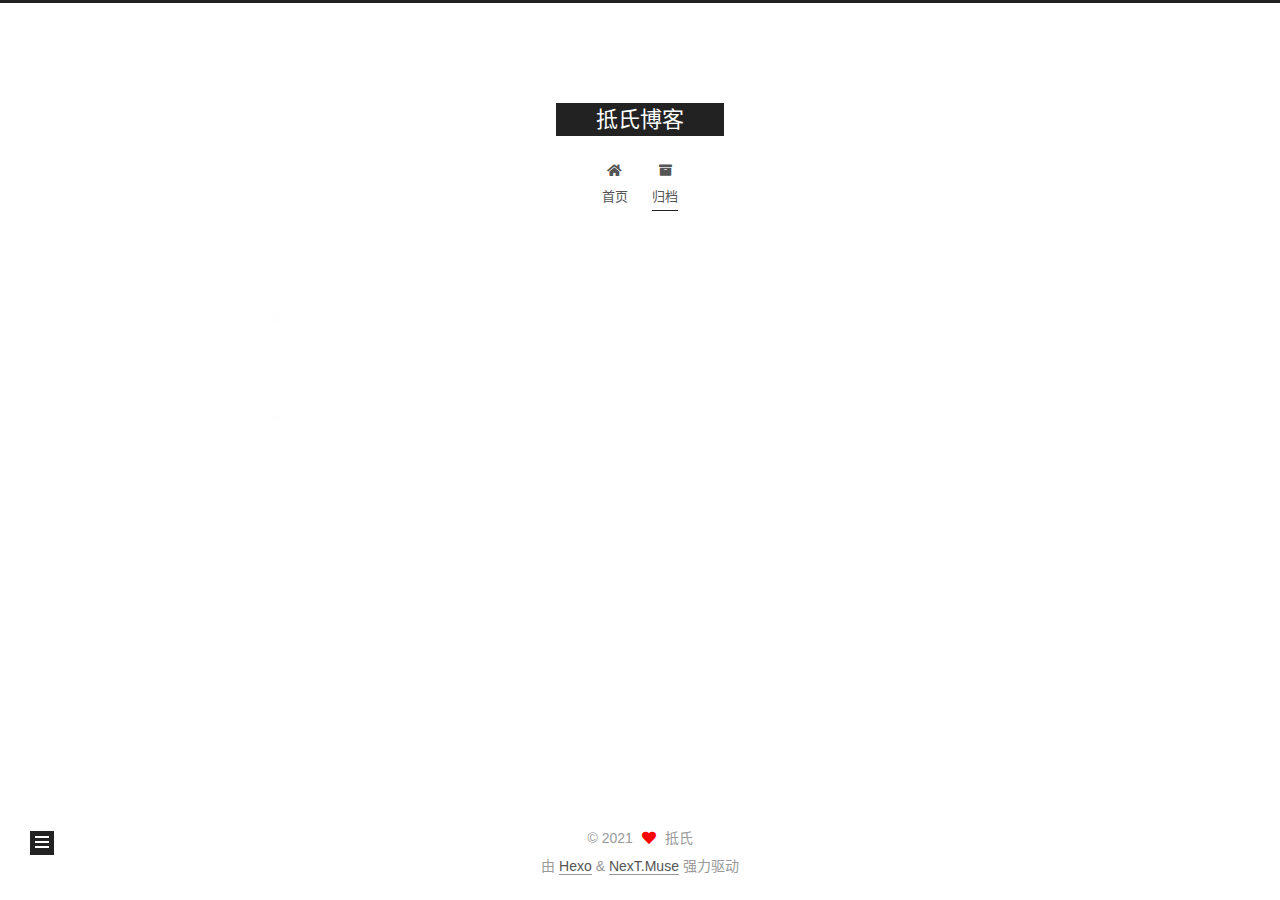
<file: archives/index.html>
<!DOCTYPE html>
<html lang="zh-CN">
<head>
  <meta charset="UTF-8">
<meta name="viewport" content="width=device-width, initial-scale=1, maximum-scale=2">
<meta name="theme-color" content="#222">
<meta name="generator" content="Hexo 5.4.0">
  <link rel="apple-touch-icon" sizes="180x180" href="/images/apple-touch-icon-next.png">
  <link rel="icon" type="image/png" sizes="32x32" href="/images/favicon-32x32-next.png">
  <link rel="icon" type="image/png" sizes="16x16" href="/images/favicon-16x16-next.png">
  <link rel="mask-icon" href="/images/logo.svg" color="#222">

<link rel="stylesheet" href="/css/main.css">


<link rel="stylesheet" href="/lib/font-awesome/css/all.min.css">

<script id="hexo-configurations">
    var NexT = window.NexT || {};
    var CONFIG = {"hostname":"example.com","root":"/","scheme":"Muse","version":"7.8.0","exturl":false,"sidebar":{"position":"left","display":"post","padding":18,"offset":12,"onmobile":false},"copycode":{"enable":false,"show_result":false,"style":null},"back2top":{"enable":true,"sidebar":false,"scrollpercent":false},"bookmark":{"enable":false,"color":"#222","save":"auto"},"fancybox":false,"mediumzoom":false,"lazyload":false,"pangu":false,"comments":{"style":"tabs","active":null,"storage":true,"lazyload":false,"nav":null},"algolia":{"hits":{"per_page":10},"labels":{"input_placeholder":"Search for Posts","hits_empty":"We didn't find any results for the search: ${query}","hits_stats":"${hits} results found in ${time} ms"}},"localsearch":{"enable":false,"trigger":"auto","top_n_per_article":1,"unescape":false,"preload":false},"motion":{"enable":true,"async":false,"transition":{"post_block":"fadeIn","post_header":"slideDownIn","post_body":"slideDownIn","coll_header":"slideLeftIn","sidebar":"slideUpIn"}}};
  </script>

  <meta property="og:type" content="website">
<meta property="og:title" content="抵氏博客">
<meta property="og:url" content="https://example.com/archives/index.html">
<meta property="og:site_name" content="抵氏博客">
<meta property="og:locale" content="zh_CN">
<meta property="article:author" content="抵氏">
<meta name="twitter:card" content="summary">

<link rel="canonical" href="https://example.com/archives/">


<script id="page-configurations">
  // https://hexo.io/docs/variables.html
  CONFIG.page = {
    sidebar: "",
    isHome : false,
    isPost : false,
    lang   : 'zh-CN'
  };
</script>

  <title>归档 | 抵氏博客</title>
  






  <noscript>
  <style>
  .use-motion .brand,
  .use-motion .menu-item,
  .sidebar-inner,
  .use-motion .post-block,
  .use-motion .pagination,
  .use-motion .comments,
  .use-motion .post-header,
  .use-motion .post-body,
  .use-motion .collection-header { opacity: initial; }

  .use-motion .site-title,
  .use-motion .site-subtitle {
    opacity: initial;
    top: initial;
  }

  .use-motion .logo-line-before i { left: initial; }
  .use-motion .logo-line-after i { right: initial; }
  </style>
</noscript>

</head>

<body itemscope itemtype="http://schema.org/WebPage">
  <div class="container use-motion">
    <div class="headband"></div>

    <header class="header" itemscope itemtype="http://schema.org/WPHeader">
      <div class="header-inner"><div class="site-brand-container">
  <div class="site-nav-toggle">
    <div class="toggle" aria-label="切换导航栏">
      <span class="toggle-line toggle-line-first"></span>
      <span class="toggle-line toggle-line-middle"></span>
      <span class="toggle-line toggle-line-last"></span>
    </div>
  </div>

  <div class="site-meta">

    <a href="/" class="brand" rel="start">
      <span class="logo-line-before"><i></i></span>
      <h1 class="site-title">抵氏博客</h1>
      <span class="logo-line-after"><i></i></span>
    </a>
  </div>

  <div class="site-nav-right">
    <div class="toggle popup-trigger">
    </div>
  </div>
</div>




<nav class="site-nav">
  <ul id="menu" class="main-menu menu">
        <li class="menu-item menu-item-home">

    <a href="/" rel="section"><i class="fa fa-home fa-fw"></i>首页</a>

  </li>
        <li class="menu-item menu-item-archives">

    <a href="/archives/" rel="section"><i class="fa fa-archive fa-fw"></i>归档</a>

  </li>
  </ul>
</nav>




</div>
    </header>

    
  <div class="back-to-top">
    <i class="fa fa-arrow-up"></i>
    <span>0%</span>
  </div>


    <main class="main">
      <div class="main-inner">
        <div class="content-wrap">
          

          <div class="content archive">
            

  
  
  
  <div class="post-block">
    <div class="posts-collapse">
      <div class="collection-title">
        <span class="collection-header">嗯..! 目前共计 1 篇日志。 继续努力。</span>
      </div>

      
    <div class="collection-year">
      <span class="collection-header">2021</span>
    </div>

  <article itemscope itemtype="http://schema.org/Article">
    <header class="post-header">

      <div class="post-meta">
        <time itemprop="dateCreated"
              datetime="2021-05-28T12:44:56+08:00"
              content="2021-05-28">
          05-28
        </time>
      </div>

      <div class="post-title">
          <a class="post-title-link" href="/2021/05/28/%E6%88%91%E7%9A%84%E7%AC%AC%E4%B8%80%E4%B8%AA%E5%8D%9A%E5%AE%A2%E6%96%87%E7%AB%A0/" itemprop="url">
            <span itemprop="name">我的第一个博客文章</span>
          </a>
      </div>

    </header>
  </article>


    </div>
  </div>
  
  
  

  



          </div>
          

<script>
  window.addEventListener('tabs:register', () => {
    let { activeClass } = CONFIG.comments;
    if (CONFIG.comments.storage) {
      activeClass = localStorage.getItem('comments_active') || activeClass;
    }
    if (activeClass) {
      let activeTab = document.querySelector(`a[href="#comment-${activeClass}"]`);
      if (activeTab) {
        activeTab.click();
      }
    }
  });
  if (CONFIG.comments.storage) {
    window.addEventListener('tabs:click', event => {
      if (!event.target.matches('.tabs-comment .tab-content .tab-pane')) return;
      let commentClass = event.target.classList[1];
      localStorage.setItem('comments_active', commentClass);
    });
  }
</script>

        </div>
          
  
  <div class="toggle sidebar-toggle">
    <span class="toggle-line toggle-line-first"></span>
    <span class="toggle-line toggle-line-middle"></span>
    <span class="toggle-line toggle-line-last"></span>
  </div>

  <aside class="sidebar">
    <div class="sidebar-inner">

      <ul class="sidebar-nav motion-element">
        <li class="sidebar-nav-toc">
          文章目录
        </li>
        <li class="sidebar-nav-overview">
          站点概览
        </li>
      </ul>

      <!--noindex-->
      <div class="post-toc-wrap sidebar-panel">
      </div>
      <!--/noindex-->

      <div class="site-overview-wrap sidebar-panel">
        <div class="site-author motion-element" itemprop="author" itemscope itemtype="http://schema.org/Person">
  <p class="site-author-name" itemprop="name">抵氏</p>
  <div class="site-description" itemprop="description"></div>
</div>
<div class="site-state-wrap motion-element">
  <nav class="site-state">
      <div class="site-state-item site-state-posts">
          <a href="/archives/">
        
          <span class="site-state-item-count">1</span>
          <span class="site-state-item-name">日志</span>
        </a>
      </div>
  </nav>
</div>



      </div>

    </div>
  </aside>
  <div id="sidebar-dimmer"></div>


      </div>
    </main>

    <footer class="footer">
      <div class="footer-inner">
        

        

<div class="copyright">
  
  &copy; 
  <span itemprop="copyrightYear">2021</span>
  <span class="with-love">
    <i class="fa fa-heart"></i>
  </span>
  <span class="author" itemprop="copyrightHolder">抵氏</span>
</div>
  <div class="powered-by">由 <a href="https://hexo.io/" class="theme-link" rel="noopener" target="_blank">Hexo</a> & <a href="https://muse.theme-next.org/" class="theme-link" rel="noopener" target="_blank">NexT.Muse</a> 强力驱动
  </div>

        








      </div>
    </footer>
  </div>

  
  <script src="/lib/anime.min.js"></script>
  <script src="/lib/velocity/velocity.min.js"></script>
  <script src="/lib/velocity/velocity.ui.min.js"></script>

<script src="/js/utils.js"></script>

<script src="/js/motion.js"></script>


<script src="/js/schemes/muse.js"></script>


<script src="/js/next-boot.js"></script>




  















  

  

</body>
</html>
</file>
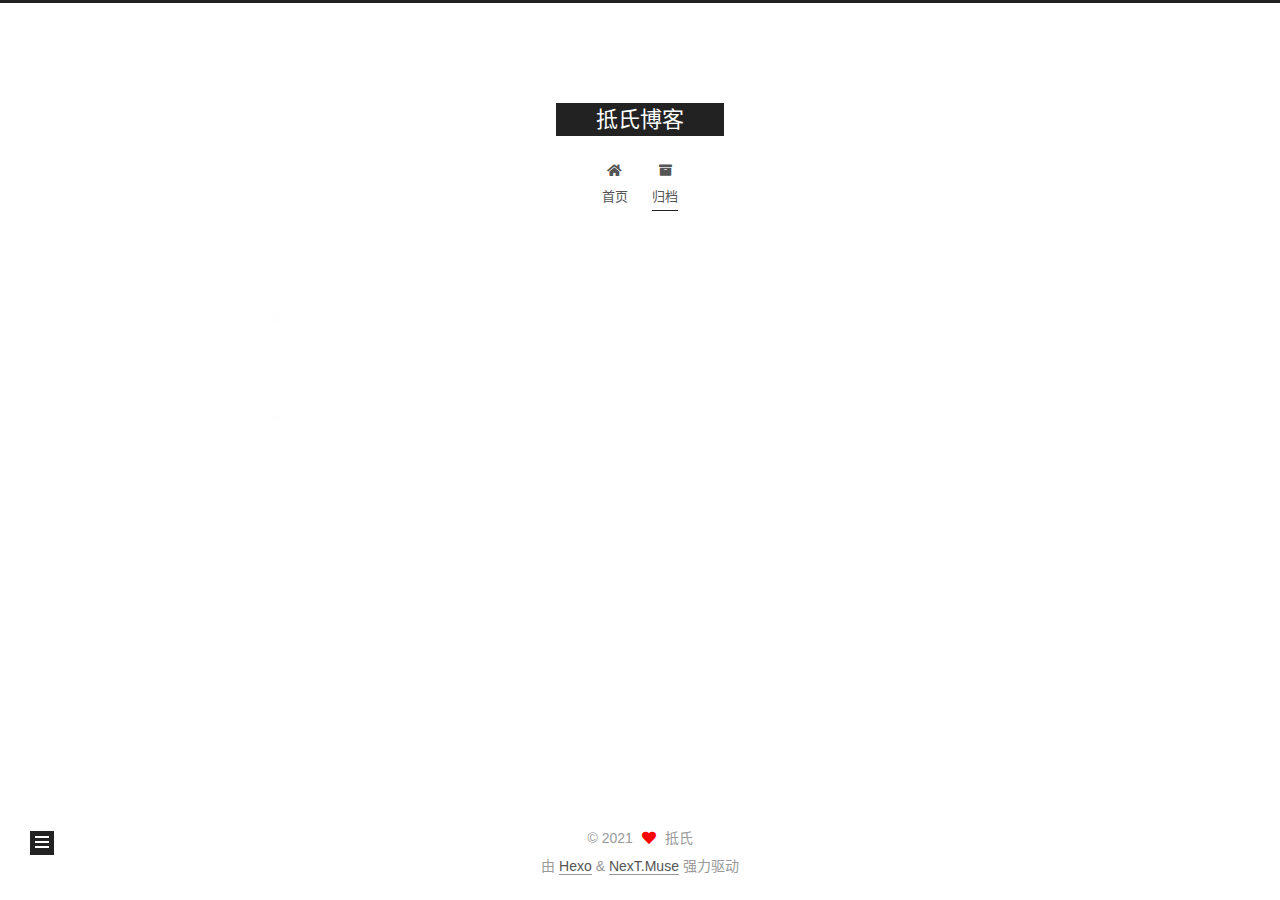
<file: archives/2021/index.html>
<!DOCTYPE html>
<html lang="zh-CN">
<head>
  <meta charset="UTF-8">
<meta name="viewport" content="width=device-width, initial-scale=1, maximum-scale=2">
<meta name="theme-color" content="#222">
<meta name="generator" content="Hexo 5.4.0">
  <link rel="apple-touch-icon" sizes="180x180" href="/images/apple-touch-icon-next.png">
  <link rel="icon" type="image/png" sizes="32x32" href="/images/favicon-32x32-next.png">
  <link rel="icon" type="image/png" sizes="16x16" href="/images/favicon-16x16-next.png">
  <link rel="mask-icon" href="/images/logo.svg" color="#222">

<link rel="stylesheet" href="/css/main.css">


<link rel="stylesheet" href="/lib/font-awesome/css/all.min.css">

<script id="hexo-configurations">
    var NexT = window.NexT || {};
    var CONFIG = {"hostname":"example.com","root":"/","scheme":"Muse","version":"7.8.0","exturl":false,"sidebar":{"position":"left","display":"post","padding":18,"offset":12,"onmobile":false},"copycode":{"enable":false,"show_result":false,"style":null},"back2top":{"enable":true,"sidebar":false,"scrollpercent":false},"bookmark":{"enable":false,"color":"#222","save":"auto"},"fancybox":false,"mediumzoom":false,"lazyload":false,"pangu":false,"comments":{"style":"tabs","active":null,"storage":true,"lazyload":false,"nav":null},"algolia":{"hits":{"per_page":10},"labels":{"input_placeholder":"Search for Posts","hits_empty":"We didn't find any results for the search: ${query}","hits_stats":"${hits} results found in ${time} ms"}},"localsearch":{"enable":false,"trigger":"auto","top_n_per_article":1,"unescape":false,"preload":false},"motion":{"enable":true,"async":false,"transition":{"post_block":"fadeIn","post_header":"slideDownIn","post_body":"slideDownIn","coll_header":"slideLeftIn","sidebar":"slideUpIn"}}};
  </script>

  <meta property="og:type" content="website">
<meta property="og:title" content="抵氏博客">
<meta property="og:url" content="https://example.com/archives/2021/index.html">
<meta property="og:site_name" content="抵氏博客">
<meta property="og:locale" content="zh_CN">
<meta property="article:author" content="抵氏">
<meta name="twitter:card" content="summary">

<link rel="canonical" href="https://example.com/archives/2021/">


<script id="page-configurations">
  // https://hexo.io/docs/variables.html
  CONFIG.page = {
    sidebar: "",
    isHome : false,
    isPost : false,
    lang   : 'zh-CN'
  };
</script>

  <title>归档 | 抵氏博客</title>
  






  <noscript>
  <style>
  .use-motion .brand,
  .use-motion .menu-item,
  .sidebar-inner,
  .use-motion .post-block,
  .use-motion .pagination,
  .use-motion .comments,
  .use-motion .post-header,
  .use-motion .post-body,
  .use-motion .collection-header { opacity: initial; }

  .use-motion .site-title,
  .use-motion .site-subtitle {
    opacity: initial;
    top: initial;
  }

  .use-motion .logo-line-before i { left: initial; }
  .use-motion .logo-line-after i { right: initial; }
  </style>
</noscript>

</head>

<body itemscope itemtype="http://schema.org/WebPage">
  <div class="container use-motion">
    <div class="headband"></div>

    <header class="header" itemscope itemtype="http://schema.org/WPHeader">
      <div class="header-inner"><div class="site-brand-container">
  <div class="site-nav-toggle">
    <div class="toggle" aria-label="切换导航栏">
      <span class="toggle-line toggle-line-first"></span>
      <span class="toggle-line toggle-line-middle"></span>
      <span class="toggle-line toggle-line-last"></span>
    </div>
  </div>

  <div class="site-meta">

    <a href="/" class="brand" rel="start">
      <span class="logo-line-before"><i></i></span>
      <h1 class="site-title">抵氏博客</h1>
      <span class="logo-line-after"><i></i></span>
    </a>
  </div>

  <div class="site-nav-right">
    <div class="toggle popup-trigger">
    </div>
  </div>
</div>




<nav class="site-nav">
  <ul id="menu" class="main-menu menu">
        <li class="menu-item menu-item-home">

    <a href="/" rel="section"><i class="fa fa-home fa-fw"></i>首页</a>

  </li>
        <li class="menu-item menu-item-archives">

    <a href="/archives/" rel="section"><i class="fa fa-archive fa-fw"></i>归档</a>

  </li>
  </ul>
</nav>




</div>
    </header>

    
  <div class="back-to-top">
    <i class="fa fa-arrow-up"></i>
    <span>0%</span>
  </div>


    <main class="main">
      <div class="main-inner">
        <div class="content-wrap">
          

          <div class="content archive">
            

  
  
  
  <div class="post-block">
    <div class="posts-collapse">
      <div class="collection-title">
        <span class="collection-header">嗯..! 目前共计 1 篇日志。 继续努力。</span>
      </div>

      
    <div class="collection-year">
      <span class="collection-header">2021</span>
    </div>

  <article itemscope itemtype="http://schema.org/Article">
    <header class="post-header">

      <div class="post-meta">
        <time itemprop="dateCreated"
              datetime="2021-05-28T12:44:56+08:00"
              content="2021-05-28">
          05-28
        </time>
      </div>

      <div class="post-title">
          <a class="post-title-link" href="/2021/05/28/%E6%88%91%E7%9A%84%E7%AC%AC%E4%B8%80%E4%B8%AA%E5%8D%9A%E5%AE%A2%E6%96%87%E7%AB%A0/" itemprop="url">
            <span itemprop="name">我的第一个博客文章</span>
          </a>
      </div>

    </header>
  </article>


    </div>
  </div>
  
  
  

  



          </div>
          

<script>
  window.addEventListener('tabs:register', () => {
    let { activeClass } = CONFIG.comments;
    if (CONFIG.comments.storage) {
      activeClass = localStorage.getItem('comments_active') || activeClass;
    }
    if (activeClass) {
      let activeTab = document.querySelector(`a[href="#comment-${activeClass}"]`);
      if (activeTab) {
        activeTab.click();
      }
    }
  });
  if (CONFIG.comments.storage) {
    window.addEventListener('tabs:click', event => {
      if (!event.target.matches('.tabs-comment .tab-content .tab-pane')) return;
      let commentClass = event.target.classList[1];
      localStorage.setItem('comments_active', commentClass);
    });
  }
</script>

        </div>
          
  
  <div class="toggle sidebar-toggle">
    <span class="toggle-line toggle-line-first"></span>
    <span class="toggle-line toggle-line-middle"></span>
    <span class="toggle-line toggle-line-last"></span>
  </div>

  <aside class="sidebar">
    <div class="sidebar-inner">

      <ul class="sidebar-nav motion-element">
        <li class="sidebar-nav-toc">
          文章目录
        </li>
        <li class="sidebar-nav-overview">
          站点概览
        </li>
      </ul>

      <!--noindex-->
      <div class="post-toc-wrap sidebar-panel">
      </div>
      <!--/noindex-->

      <div class="site-overview-wrap sidebar-panel">
        <div class="site-author motion-element" itemprop="author" itemscope itemtype="http://schema.org/Person">
  <p class="site-author-name" itemprop="name">抵氏</p>
  <div class="site-description" itemprop="description"></div>
</div>
<div class="site-state-wrap motion-element">
  <nav class="site-state">
      <div class="site-state-item site-state-posts">
          <a href="/archives/">
        
          <span class="site-state-item-count">1</span>
          <span class="site-state-item-name">日志</span>
        </a>
      </div>
  </nav>
</div>



      </div>

    </div>
  </aside>
  <div id="sidebar-dimmer"></div>


      </div>
    </main>

    <footer class="footer">
      <div class="footer-inner">
        

        

<div class="copyright">
  
  &copy; 
  <span itemprop="copyrightYear">2021</span>
  <span class="with-love">
    <i class="fa fa-heart"></i>
  </span>
  <span class="author" itemprop="copyrightHolder">抵氏</span>
</div>
  <div class="powered-by">由 <a href="https://hexo.io/" class="theme-link" rel="noopener" target="_blank">Hexo</a> & <a href="https://muse.theme-next.org/" class="theme-link" rel="noopener" target="_blank">NexT.Muse</a> 强力驱动
  </div>

        








      </div>
    </footer>
  </div>

  
  <script src="/lib/anime.min.js"></script>
  <script src="/lib/velocity/velocity.min.js"></script>
  <script src="/lib/velocity/velocity.ui.min.js"></script>

<script src="/js/utils.js"></script>

<script src="/js/motion.js"></script>


<script src="/js/schemes/muse.js"></script>


<script src="/js/next-boot.js"></script>




  















  

  

</body>
</html>
</file>
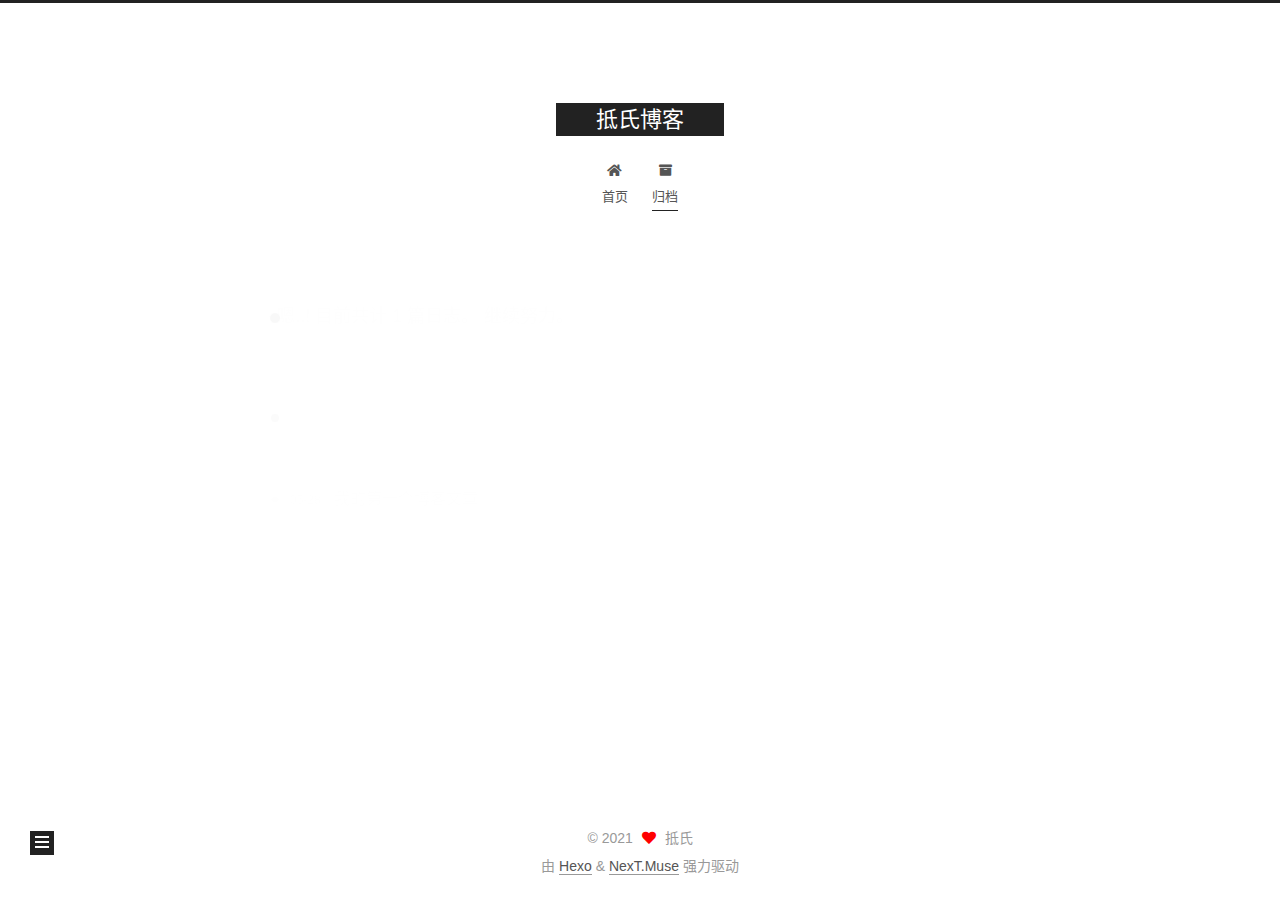
<file: archives/2021/05/index.html>
<!DOCTYPE html>
<html lang="zh-CN">
<head>
  <meta charset="UTF-8">
<meta name="viewport" content="width=device-width, initial-scale=1, maximum-scale=2">
<meta name="theme-color" content="#222">
<meta name="generator" content="Hexo 5.4.0">
  <link rel="apple-touch-icon" sizes="180x180" href="/images/apple-touch-icon-next.png">
  <link rel="icon" type="image/png" sizes="32x32" href="/images/favicon-32x32-next.png">
  <link rel="icon" type="image/png" sizes="16x16" href="/images/favicon-16x16-next.png">
  <link rel="mask-icon" href="/images/logo.svg" color="#222">

<link rel="stylesheet" href="/css/main.css">


<link rel="stylesheet" href="/lib/font-awesome/css/all.min.css">

<script id="hexo-configurations">
    var NexT = window.NexT || {};
    var CONFIG = {"hostname":"example.com","root":"/","scheme":"Muse","version":"7.8.0","exturl":false,"sidebar":{"position":"left","display":"post","padding":18,"offset":12,"onmobile":false},"copycode":{"enable":false,"show_result":false,"style":null},"back2top":{"enable":true,"sidebar":false,"scrollpercent":false},"bookmark":{"enable":false,"color":"#222","save":"auto"},"fancybox":false,"mediumzoom":false,"lazyload":false,"pangu":false,"comments":{"style":"tabs","active":null,"storage":true,"lazyload":false,"nav":null},"algolia":{"hits":{"per_page":10},"labels":{"input_placeholder":"Search for Posts","hits_empty":"We didn't find any results for the search: ${query}","hits_stats":"${hits} results found in ${time} ms"}},"localsearch":{"enable":false,"trigger":"auto","top_n_per_article":1,"unescape":false,"preload":false},"motion":{"enable":true,"async":false,"transition":{"post_block":"fadeIn","post_header":"slideDownIn","post_body":"slideDownIn","coll_header":"slideLeftIn","sidebar":"slideUpIn"}}};
  </script>

  <meta property="og:type" content="website">
<meta property="og:title" content="抵氏博客">
<meta property="og:url" content="https://example.com/archives/2021/05/index.html">
<meta property="og:site_name" content="抵氏博客">
<meta property="og:locale" content="zh_CN">
<meta property="article:author" content="抵氏">
<meta name="twitter:card" content="summary">

<link rel="canonical" href="https://example.com/archives/2021/05/">


<script id="page-configurations">
  // https://hexo.io/docs/variables.html
  CONFIG.page = {
    sidebar: "",
    isHome : false,
    isPost : false,
    lang   : 'zh-CN'
  };
</script>

  <title>归档 | 抵氏博客</title>
  






  <noscript>
  <style>
  .use-motion .brand,
  .use-motion .menu-item,
  .sidebar-inner,
  .use-motion .post-block,
  .use-motion .pagination,
  .use-motion .comments,
  .use-motion .post-header,
  .use-motion .post-body,
  .use-motion .collection-header { opacity: initial; }

  .use-motion .site-title,
  .use-motion .site-subtitle {
    opacity: initial;
    top: initial;
  }

  .use-motion .logo-line-before i { left: initial; }
  .use-motion .logo-line-after i { right: initial; }
  </style>
</noscript>

</head>

<body itemscope itemtype="http://schema.org/WebPage">
  <div class="container use-motion">
    <div class="headband"></div>

    <header class="header" itemscope itemtype="http://schema.org/WPHeader">
      <div class="header-inner"><div class="site-brand-container">
  <div class="site-nav-toggle">
    <div class="toggle" aria-label="切换导航栏">
      <span class="toggle-line toggle-line-first"></span>
      <span class="toggle-line toggle-line-middle"></span>
      <span class="toggle-line toggle-line-last"></span>
    </div>
  </div>

  <div class="site-meta">

    <a href="/" class="brand" rel="start">
      <span class="logo-line-before"><i></i></span>
      <h1 class="site-title">抵氏博客</h1>
      <span class="logo-line-after"><i></i></span>
    </a>
  </div>

  <div class="site-nav-right">
    <div class="toggle popup-trigger">
    </div>
  </div>
</div>




<nav class="site-nav">
  <ul id="menu" class="main-menu menu">
        <li class="menu-item menu-item-home">

    <a href="/" rel="section"><i class="fa fa-home fa-fw"></i>首页</a>

  </li>
        <li class="menu-item menu-item-archives">

    <a href="/archives/" rel="section"><i class="fa fa-archive fa-fw"></i>归档</a>

  </li>
  </ul>
</nav>




</div>
    </header>

    
  <div class="back-to-top">
    <i class="fa fa-arrow-up"></i>
    <span>0%</span>
  </div>


    <main class="main">
      <div class="main-inner">
        <div class="content-wrap">
          

          <div class="content archive">
            

  
  
  
  <div class="post-block">
    <div class="posts-collapse">
      <div class="collection-title">
        <span class="collection-header">嗯..! 目前共计 1 篇日志。 继续努力。</span>
      </div>

      
    <div class="collection-year">
      <span class="collection-header">2021</span>
    </div>

  <article itemscope itemtype="http://schema.org/Article">
    <header class="post-header">

      <div class="post-meta">
        <time itemprop="dateCreated"
              datetime="2021-05-28T12:44:56+08:00"
              content="2021-05-28">
          05-28
        </time>
      </div>

      <div class="post-title">
          <a class="post-title-link" href="/2021/05/28/%E6%88%91%E7%9A%84%E7%AC%AC%E4%B8%80%E4%B8%AA%E5%8D%9A%E5%AE%A2%E6%96%87%E7%AB%A0/" itemprop="url">
            <span itemprop="name">我的第一个博客文章</span>
          </a>
      </div>

    </header>
  </article>


    </div>
  </div>
  
  
  

  



          </div>
          

<script>
  window.addEventListener('tabs:register', () => {
    let { activeClass } = CONFIG.comments;
    if (CONFIG.comments.storage) {
      activeClass = localStorage.getItem('comments_active') || activeClass;
    }
    if (activeClass) {
      let activeTab = document.querySelector(`a[href="#comment-${activeClass}"]`);
      if (activeTab) {
        activeTab.click();
      }
    }
  });
  if (CONFIG.comments.storage) {
    window.addEventListener('tabs:click', event => {
      if (!event.target.matches('.tabs-comment .tab-content .tab-pane')) return;
      let commentClass = event.target.classList[1];
      localStorage.setItem('comments_active', commentClass);
    });
  }
</script>

        </div>
          
  
  <div class="toggle sidebar-toggle">
    <span class="toggle-line toggle-line-first"></span>
    <span class="toggle-line toggle-line-middle"></span>
    <span class="toggle-line toggle-line-last"></span>
  </div>

  <aside class="sidebar">
    <div class="sidebar-inner">

      <ul class="sidebar-nav motion-element">
        <li class="sidebar-nav-toc">
          文章目录
        </li>
        <li class="sidebar-nav-overview">
          站点概览
        </li>
      </ul>

      <!--noindex-->
      <div class="post-toc-wrap sidebar-panel">
      </div>
      <!--/noindex-->

      <div class="site-overview-wrap sidebar-panel">
        <div class="site-author motion-element" itemprop="author" itemscope itemtype="http://schema.org/Person">
  <p class="site-author-name" itemprop="name">抵氏</p>
  <div class="site-description" itemprop="description"></div>
</div>
<div class="site-state-wrap motion-element">
  <nav class="site-state">
      <div class="site-state-item site-state-posts">
          <a href="/archives/">
        
          <span class="site-state-item-count">1</span>
          <span class="site-state-item-name">日志</span>
        </a>
      </div>
  </nav>
</div>



      </div>

    </div>
  </aside>
  <div id="sidebar-dimmer"></div>


      </div>
    </main>

    <footer class="footer">
      <div class="footer-inner">
        

        

<div class="copyright">
  
  &copy; 
  <span itemprop="copyrightYear">2021</span>
  <span class="with-love">
    <i class="fa fa-heart"></i>
  </span>
  <span class="author" itemprop="copyrightHolder">抵氏</span>
</div>
  <div class="powered-by">由 <a href="https://hexo.io/" class="theme-link" rel="noopener" target="_blank">Hexo</a> & <a href="https://muse.theme-next.org/" class="theme-link" rel="noopener" target="_blank">NexT.Muse</a> 强力驱动
  </div>

        








      </div>
    </footer>
  </div>

  
  <script src="/lib/anime.min.js"></script>
  <script src="/lib/velocity/velocity.min.js"></script>
  <script src="/lib/velocity/velocity.ui.min.js"></script>

<script src="/js/utils.js"></script>

<script src="/js/motion.js"></script>


<script src="/js/schemes/muse.js"></script>


<script src="/js/next-boot.js"></script>




  















  

  

</body>
</html>
</file>
<file: css/main.css>
:root {
  --body-bg-color: #fff;
  --content-bg-color: #fff;
  --card-bg-color: #f5f5f5;
  --text-color: #555;
  --blockquote-color: #666;
  --link-color: #555;
  --link-hover-color: #222;
  --brand-color: #fff;
  --brand-hover-color: #fff;
  --table-row-odd-bg-color: #f9f9f9;
  --table-row-hover-bg-color: #f5f5f5;
  --menu-item-bg-color: #f5f5f5;
  --btn-default-bg: #222;
  --btn-default-color: #fff;
  --btn-default-border-color: #222;
  --btn-default-hover-bg: #fff;
  --btn-default-hover-color: #222;
  --btn-default-hover-border-color: #222;
}
html {
  line-height: 1.15; /* 1 */
  -webkit-text-size-adjust: 100%; /* 2 */
}
body {
  margin: 0;
}
main {
  display: block;
}
h1 {
  font-size: 2em;
  margin: 0.67em 0;
}
hr {
  box-sizing: content-box; /* 1 */
  height: 0; /* 1 */
  overflow: visible; /* 2 */
}
pre {
  font-family: monospace, monospace; /* 1 */
  font-size: 1em; /* 2 */
}
a {
  background: transparent;
}
abbr[title] {
  border-bottom: none; /* 1 */
  text-decoration: underline; /* 2 */
  text-decoration: underline dotted; /* 2 */
}
b,
strong {
  font-weight: bolder;
}
code,
kbd,
samp {
  font-family: monospace, monospace; /* 1 */
  font-size: 1em; /* 2 */
}
small {
  font-size: 80%;
}
sub,
sup {
  font-size: 75%;
  line-height: 0;
  position: relative;
  vertical-align: baseline;
}
sub {
  bottom: -0.25em;
}
sup {
  top: -0.5em;
}
img {
  border-style: none;
}
button,
input,
optgroup,
select,
textarea {
  font-family: inherit; /* 1 */
  font-size: 100%; /* 1 */
  line-height: 1.15; /* 1 */
  margin: 0; /* 2 */
}
button,
input {
/* 1 */
  overflow: visible;
}
button,
select {
/* 1 */
  text-transform: none;
}
button,
[type='button'],
[type='reset'],
[type='submit'] {
  -webkit-appearance: button;
}
button::-moz-focus-inner,
[type='button']::-moz-focus-inner,
[type='reset']::-moz-focus-inner,
[type='submit']::-moz-focus-inner {
  border-style: none;
  padding: 0;
}
button:-moz-focusring,
[type='button']:-moz-focusring,
[type='reset']:-moz-focusring,
[type='submit']:-moz-focusring {
  outline: 1px dotted ButtonText;
}
fieldset {
  padding: 0.35em 0.75em 0.625em;
}
legend {
  box-sizing: border-box; /* 1 */
  color: inherit; /* 2 */
  display: table; /* 1 */
  max-width: 100%; /* 1 */
  padding: 0; /* 3 */
  white-space: normal; /* 1 */
}
progress {
  vertical-align: baseline;
}
textarea {
  overflow: auto;
}
[type='checkbox'],
[type='radio'] {
  box-sizing: border-box; /* 1 */
  padding: 0; /* 2 */
}
[type='number']::-webkit-inner-spin-button,
[type='number']::-webkit-outer-spin-button {
  height: auto;
}
[type='search'] {
  outline-offset: -2px; /* 2 */
  -webkit-appearance: textfield; /* 1 */
}
[type='search']::-webkit-search-decoration {
  -webkit-appearance: none;
}
::-webkit-file-upload-button {
  font: inherit; /* 2 */
  -webkit-appearance: button; /* 1 */
}
details {
  display: block;
}
summary {
  display: list-item;
}
template {
  display: none;
}
[hidden] {
  display: none;
}
::selection {
  background: #262a30;
  color: #eee;
}
html,
body {
  height: 100%;
}
body {
  background: var(--body-bg-color);
  color: var(--text-color);
  font-family: 'Lato', "PingFang SC", "Microsoft YaHei", sans-serif;
  font-size: 1em;
  line-height: 2;
}
@media (max-width: 991px) {
  body {
    padding-left: 0 !important;
    padding-right: 0 !important;
  }
}
h1,
h2,
h3,
h4,
h5,
h6 {
  font-family: 'Lato', "PingFang SC", "Microsoft YaHei", sans-serif;
  font-weight: bold;
  line-height: 1.5;
  margin: 20px 0 15px;
}
h1 {
  font-size: 1.5em;
}
h2 {
  font-size: 1.375em;
}
h3 {
  font-size: 1.25em;
}
h4 {
  font-size: 1.125em;
}
h5 {
  font-size: 1em;
}
h6 {
  font-size: 0.875em;
}
p {
  margin: 0 0 20px 0;
}
a,
span.exturl {
  border-bottom: 1px solid #999;
  color: var(--link-color);
  outline: 0;
  text-decoration: none;
  overflow-wrap: break-word;
  word-wrap: break-word;
  cursor: pointer;
}
a:hover,
span.exturl:hover {
  border-bottom-color: var(--link-hover-color);
  color: var(--link-hover-color);
}
iframe,
img,
video {
  display: block;
  margin-left: auto;
  margin-right: auto;
  max-width: 100%;
}
hr {
  background-image: repeating-linear-gradient(-45deg, #ddd, #ddd 4px, transparent 4px, transparent 8px);
  border: 0;
  height: 3px;
  margin: 40px 0;
}
blockquote {
  border-left: 4px solid #ddd;
  color: var(--blockquote-color);
  margin: 0;
  padding: 0 15px;
}
blockquote cite::before {
  content: '-';
  padding: 0 5px;
}
dt {
  font-weight: bold;
}
dd {
  margin: 0;
  padding: 0;
}
kbd {
  background-color: #f5f5f5;
  background-image: linear-gradient(#eee, #fff, #eee);
  border: 1px solid #ccc;
  border-radius: 0.2em;
  box-shadow: 0.1em 0.1em 0.2em rgba(0,0,0,0.1);
  color: #555;
  font-family: inherit;
  padding: 0.1em 0.3em;
  white-space: nowrap;
}
.table-container {
  overflow: auto;
}
table {
  border-collapse: collapse;
  border-spacing: 0;
  font-size: 0.875em;
  margin: 0 0 20px 0;
  width: 100%;
}
tbody tr:nth-of-type(odd) {
  background: var(--table-row-odd-bg-color);
}
tbody tr:hover {
  background: var(--table-row-hover-bg-color);
}
caption,
th,
td {
  font-weight: normal;
  padding: 8px;
  vertical-align: middle;
}
th,
td {
  border: 1px solid #ddd;
  border-bottom: 3px solid #ddd;
}
th {
  font-weight: 700;
  padding-bottom: 10px;
}
td {
  border-bottom-width: 1px;
}
.btn {
  background: var(--btn-default-bg);
  border: 2px solid var(--btn-default-border-color);
  border-radius: 0;
  color: var(--btn-default-color);
  display: inline-block;
  font-size: 0.875em;
  line-height: 2;
  padding: 0 20px;
  text-decoration: none;
  transition-property: background-color;
  transition-delay: 0s;
  transition-duration: 0.2s;
  transition-timing-function: ease-in-out;
}
.btn:hover {
  background: var(--btn-default-hover-bg);
  border-color: var(--btn-default-hover-border-color);
  color: var(--btn-default-hover-color);
}
.btn + .btn {
  margin: 0 0 8px 8px;
}
.btn .fa-fw {
  text-align: left;
  width: 1.285714285714286em;
}
.toggle {
  line-height: 0;
}
.toggle .toggle-line {
  background: #fff;
  display: inline-block;
  height: 2px;
  left: 0;
  position: relative;
  top: 0;
  transition: all 0.4s;
  vertical-align: top;
  width: 100%;
}
.toggle .toggle-line:not(:first-child) {
  margin-top: 3px;
}
.toggle.toggle-arrow .toggle-line-first {
  left: 50%;
  top: 2px;
  transform: rotate(45deg);
  width: 50%;
}
.toggle.toggle-arrow .toggle-line-middle {
  left: 2px;
  width: 90%;
}
.toggle.toggle-arrow .toggle-line-last {
  left: 50%;
  top: -2px;
  transform: rotate(-45deg);
  width: 50%;
}
.toggle.toggle-close .toggle-line-first {
  transform: rotate(-45deg);
  top: 5px;
}
.toggle.toggle-close .toggle-line-middle {
  opacity: 0;
}
.toggle.toggle-close .toggle-line-last {
  transform: rotate(45deg);
  top: -5px;
}
.highlight,
pre {
  background: #f7f7f7;
  color: #4d4d4c;
  line-height: 1.6;
  margin: 0 auto 20px;
}
pre,
code {
  font-family: consolas, Menlo, monospace, "PingFang SC", "Microsoft YaHei";
}
code {
  background: #eee;
  border-radius: 3px;
  color: #555;
  padding: 2px 4px;
  overflow-wrap: break-word;
  word-wrap: break-word;
}
.highlight *::selection {
  background: #d6d6d6;
}
.highlight pre {
  border: 0;
  margin: 0;
  padding: 10px 0;
}
.highlight table {
  border: 0;
  margin: 0;
  width: auto;
}
.highlight td {
  border: 0;
  padding: 0;
}
.highlight figcaption {
  background: #eff2f3;
  color: #4d4d4c;
  display: flex;
  font-size: 0.875em;
  justify-content: space-between;
  line-height: 1.2;
  padding: 0.5em;
}
.highlight figcaption a {
  color: #4d4d4c;
}
.highlight figcaption a:hover {
  border-bottom-color: #4d4d4c;
}
.highlight .gutter {
  -moz-user-select: none;
  -ms-user-select: none;
  -webkit-user-select: none;
  user-select: none;
}
.highlight .gutter pre {
  background: #eff2f3;
  color: #869194;
  padding-left: 10px;
  padding-right: 10px;
  text-align: right;
}
.highlight .code pre {
  background: #f7f7f7;
  padding-left: 10px;
  width: 100%;
}
.gist table {
  width: auto;
}
.gist table td {
  border: 0;
}
pre {
  overflow: auto;
  padding: 10px;
}
pre code {
  background: none;
  color: #4d4d4c;
  font-size: 0.875em;
  padding: 0;
  text-shadow: none;
}
pre .deletion {
  background: #fdd;
}
pre .addition {
  background: #dfd;
}
pre .meta {
  color: #eab700;
  -moz-user-select: none;
  -ms-user-select: none;
  -webkit-user-select: none;
  user-select: none;
}
pre .comment {
  color: #8e908c;
}
pre .variable,
pre .attribute,
pre .tag,
pre .name,
pre .regexp,
pre .ruby .constant,
pre .xml .tag .title,
pre .xml .pi,
pre .xml .doctype,
pre .html .doctype,
pre .css .id,
pre .css .class,
pre .css .pseudo {
  color: #c82829;
}
pre .number,
pre .preprocessor,
pre .built_in,
pre .builtin-name,
pre .literal,
pre .params,
pre .constant,
pre .command {
  color: #f5871f;
}
pre .ruby .class .title,
pre .css .rules .attribute,
pre .string,
pre .symbol,
pre .value,
pre .inheritance,
pre .header,
pre .ruby .symbol,
pre .xml .cdata,
pre .special,
pre .formula {
  color: #718c00;
}
pre .title,
pre .css .hexcolor {
  color: #3e999f;
}
pre .function,
pre .python .decorator,
pre .python .title,
pre .ruby .function .title,
pre .ruby .title .keyword,
pre .perl .sub,
pre .javascript .title,
pre .coffeescript .title {
  color: #4271ae;
}
pre .keyword,
pre .javascript .function {
  color: #8959a8;
}
.blockquote-center {
  border-left: none;
  margin: 40px 0;
  padding: 0;
  position: relative;
  text-align: center;
}
.blockquote-center .fa {
  display: block;
  opacity: 0.6;
  position: absolute;
  width: 100%;
}
.blockquote-center .fa-quote-left {
  border-top: 1px solid #ccc;
  text-align: left;
  top: -20px;
}
.blockquote-center .fa-quote-right {
  border-bottom: 1px solid #ccc;
  text-align: right;
  bottom: -20px;
}
.blockquote-center p,
.blockquote-center div {
  text-align: center;
}
.post-body .group-picture img {
  margin: 0 auto;
  padding: 0 3px;
}
.group-picture-row {
  margin-bottom: 6px;
  overflow: hidden;
}
.group-picture-column {
  float: left;
  margin-bottom: 10px;
}
.post-body .label {
  color: #555;
  display: inline;
  padding: 0 2px;
}
.post-body .label.default {
  background: #f0f0f0;
}
.post-body .label.primary {
  background: #efe6f7;
}
.post-body .label.info {
  background: #e5f2f8;
}
.post-body .label.success {
  background: #e7f4e9;
}
.post-body .label.warning {
  background: #fcf6e1;
}
.post-body .label.danger {
  background: #fae8eb;
}
.post-body .tabs {
  margin-bottom: 20px;
}
.post-body .tabs,
.tabs-comment {
  display: block;
  padding-top: 10px;
  position: relative;
}
.post-body .tabs ul.nav-tabs,
.tabs-comment ul.nav-tabs {
  display: flex;
  flex-wrap: wrap;
  margin: 0;
  margin-bottom: -1px;
  padding: 0;
}
@media (max-width: 413px) {
  .post-body .tabs ul.nav-tabs,
  .tabs-comment ul.nav-tabs {
    display: block;
    margin-bottom: 5px;
  }
}
.post-body .tabs ul.nav-tabs li.tab,
.tabs-comment ul.nav-tabs li.tab {
  border-bottom: 1px solid #ddd;
  border-left: 1px solid transparent;
  border-right: 1px solid transparent;
  border-top: 3px solid transparent;
  flex-grow: 1;
  list-style-type: none;
  border-radius: 0 0 0 0;
}
@media (max-width: 413px) {
  .post-body .tabs ul.nav-tabs li.tab,
  .tabs-comment ul.nav-tabs li.tab {
    border-bottom: 1px solid transparent;
    border-left: 3px solid transparent;
    border-right: 1px solid transparent;
    border-top: 1px solid transparent;
  }
}
@media (max-width: 413px) {
  .post-body .tabs ul.nav-tabs li.tab,
  .tabs-comment ul.nav-tabs li.tab {
    border-radius: 0;
  }
}
.post-body .tabs ul.nav-tabs li.tab a,
.tabs-comment ul.nav-tabs li.tab a {
  border-bottom: initial;
  display: block;
  line-height: 1.8;
  outline: 0;
  padding: 0.25em 0.75em;
  text-align: center;
  transition-delay: 0s;
  transition-duration: 0.2s;
  transition-timing-function: ease-out;
}
.post-body .tabs ul.nav-tabs li.tab a i,
.tabs-comment ul.nav-tabs li.tab a i {
  width: 1.285714285714286em;
}
.post-body .tabs ul.nav-tabs li.tab.active,
.tabs-comment ul.nav-tabs li.tab.active {
  border-bottom: 1px solid transparent;
  border-left: 1px solid #ddd;
  border-right: 1px solid #ddd;
  border-top: 3px solid #fc6423;
}
@media (max-width: 413px) {
  .post-body .tabs ul.nav-tabs li.tab.active,
  .tabs-comment ul.nav-tabs li.tab.active {
    border-bottom: 1px solid #ddd;
    border-left: 3px solid #fc6423;
    border-right: 1px solid #ddd;
    border-top: 1px solid #ddd;
  }
}
.post-body .tabs ul.nav-tabs li.tab.active a,
.tabs-comment ul.nav-tabs li.tab.active a {
  color: var(--link-color);
  cursor: default;
}
.post-body .tabs .tab-content .tab-pane,
.tabs-comment .tab-content .tab-pane {
  border: 1px solid #ddd;
  border-top: 0;
  padding: 20px 20px 0 20px;
  border-radius: 0;
}
.post-body .tabs .tab-content .tab-pane:not(.active),
.tabs-comment .tab-content .tab-pane:not(.active) {
  display: none;
}
.post-body .tabs .tab-content .tab-pane.active,
.tabs-comment .tab-content .tab-pane.active {
  display: block;
}
.post-body .tabs .tab-content .tab-pane.active:nth-of-type(1),
.tabs-comment .tab-content .tab-pane.active:nth-of-type(1) {
  border-radius: 0 0 0 0;
}
@media (max-width: 413px) {
  .post-body .tabs .tab-content .tab-pane.active:nth-of-type(1),
  .tabs-comment .tab-content .tab-pane.active:nth-of-type(1) {
    border-radius: 0;
  }
}
.post-body .note {
  border-radius: 3px;
  margin-bottom: 20px;
  padding: 1em;
  position: relative;
  border: 1px solid #eee;
  border-left-width: 5px;
}
.post-body .note h2,
.post-body .note h3,
.post-body .note h4,
.post-body .note h5,
.post-body .note h6 {
  margin-top: 0;
  border-bottom: initial;
  margin-bottom: 0;
  padding-top: 0;
}
.post-body .note p:first-child,
.post-body .note ul:first-child,
.post-body .note ol:first-child,
.post-body .note table:first-child,
.post-body .note pre:first-child,
.post-body .note blockquote:first-child,
.post-body .note img:first-child {
  margin-top: 0;
}
.post-body .note p:last-child,
.post-body .note ul:last-child,
.post-body .note ol:last-child,
.post-body .note table:last-child,
.post-body .note pre:last-child,
.post-body .note blockquote:last-child,
.post-body .note img:last-child {
  margin-bottom: 0;
}
.post-body .note.default {
  border-left-color: #777;
}
.post-body .note.default h2,
.post-body .note.default h3,
.post-body .note.default h4,
.post-body .note.default h5,
.post-body .note.default h6 {
  color: #777;
}
.post-body .note.primary {
  border-left-color: #6f42c1;
}
.post-body .note.primary h2,
.post-body .note.primary h3,
.post-body .note.primary h4,
.post-body .note.primary h5,
.post-body .note.primary h6 {
  color: #6f42c1;
}
.post-body .note.info {
  border-left-color: #428bca;
}
.post-body .note.info h2,
.post-body .note.info h3,
.post-body .note.info h4,
.post-body .note.info h5,
.post-body .note.info h6 {
  color: #428bca;
}
.post-body .note.success {
  border-left-color: #5cb85c;
}
.post-body .note.success h2,
.post-body .note.success h3,
.post-body .note.success h4,
.post-body .note.success h5,
.post-body .note.success h6 {
  color: #5cb85c;
}
.post-body .note.warning {
  border-left-color: #f0ad4e;
}
.post-body .note.warning h2,
.post-body .note.warning h3,
.post-body .note.warning h4,
.post-body .note.warning h5,
.post-body .note.warning h6 {
  color: #f0ad4e;
}
.post-body .note.danger {
  border-left-color: #d9534f;
}
.post-body .note.danger h2,
.post-body .note.danger h3,
.post-body .note.danger h4,
.post-body .note.danger h5,
.post-body .note.danger h6 {
  color: #d9534f;
}
.pagination .prev,
.pagination .next,
.pagination .page-number,
.pagination .space {
  display: inline-block;
  margin: 0 10px;
  padding: 0 11px;
  position: relative;
  top: -1px;
}
@media (max-width: 767px) {
  .pagination .prev,
  .pagination .next,
  .pagination .page-number,
  .pagination .space {
    margin: 0 5px;
  }
}
.pagination {
  border-top: 1px solid #eee;
  margin: 120px 0 0;
  text-align: center;
}
.pagination .prev,
.pagination .next,
.pagination .page-number {
  border-bottom: 0;
  border-top: 1px solid #eee;
  transition-property: border-color;
  transition-delay: 0s;
  transition-duration: 0.2s;
  transition-timing-function: ease-in-out;
}
.pagination .prev:hover,
.pagination .next:hover,
.pagination .page-number:hover {
  border-top-color: #222;
}
.pagination .space {
  margin: 0;
  padding: 0;
}
.pagination .prev {
  margin-left: 0;
}
.pagination .next {
  margin-right: 0;
}
.pagination .page-number.current {
  background: #ccc;
  border-top-color: #ccc;
  color: #fff;
}
@media (max-width: 767px) {
  .pagination {
    border-top: none;
  }
  .pagination .prev,
  .pagination .next,
  .pagination .page-number {
    border-bottom: 1px solid #eee;
    border-top: 0;
    margin-bottom: 10px;
    padding: 0 10px;
  }
  .pagination .prev:hover,
  .pagination .next:hover,
  .pagination .page-number:hover {
    border-bottom-color: #222;
  }
}
.comments {
  margin-top: 60px;
  overflow: hidden;
}
.comment-button-group {
  display: flex;
  flex-wrap: wrap-reverse;
  justify-content: center;
  margin: 1em 0;
}
.comment-button-group .comment-button {
  margin: 0.1em 0.2em;
}
.comment-button-group .comment-button.active {
  background: var(--btn-default-hover-bg);
  border-color: var(--btn-default-hover-border-color);
  color: var(--btn-default-hover-color);
}
.comment-position {
  display: none;
}
.comment-position.active {
  display: block;
}
.tabs-comment {
  background: var(--content-bg-color);
  margin-top: 4em;
  padding-top: 0;
}
.tabs-comment .comments {
  border: 0;
  box-shadow: none;
  margin-top: 0;
  padding-top: 0;
}
.container {
  min-height: 100%;
  position: relative;
}
.main-inner {
  margin: 0 auto;
  width: 700px;
}
@media (min-width: 1200px) {
  .main-inner {
    width: 800px;
  }
}
@media (min-width: 1600px) {
  .main-inner {
    width: 900px;
  }
}
@media (max-width: 767px) {
  .content-wrap {
    padding: 0 20px;
  }
}
.header {
  background: transparent;
}
.header-inner {
  margin: 0 auto;
  width: 700px;
}
@media (min-width: 1200px) {
  .header-inner {
    width: 800px;
  }
}
@media (min-width: 1600px) {
  .header-inner {
    width: 900px;
  }
}
.site-brand-container {
  display: flex;
  flex-shrink: 0;
  padding: 0 10px;
}
.headband {
  background: #222;
  height: 3px;
}
.site-meta {
  flex-grow: 1;
  text-align: center;
}
@media (max-width: 767px) {
  .site-meta {
    text-align: center;
  }
}
.brand {
  border-bottom: none;
  color: var(--brand-color);
  display: inline-block;
  line-height: 1.375em;
  padding: 0 40px;
  position: relative;
}
.brand:hover {
  color: var(--brand-hover-color);
}
.site-title {
  font-family: 'Lato', "PingFang SC", "Microsoft YaHei", sans-serif;
  font-size: 1.375em;
  font-weight: normal;
  margin: 0;
}
.site-subtitle {
  color: #999;
  font-size: 0.8125em;
  margin: 10px 0;
}
.use-motion .brand {
  opacity: 0;
}
.use-motion .site-title,
.use-motion .site-subtitle,
.use-motion .custom-logo-image {
  opacity: 0;
  position: relative;
  top: -10px;
}
.site-nav-toggle,
.site-nav-right {
  display: none;
}
@media (max-width: 767px) {
  .site-nav-toggle,
  .site-nav-right {
    display: flex;
    flex-direction: column;
    justify-content: center;
  }
}
.site-nav-toggle .toggle,
.site-nav-right .toggle {
  color: var(--text-color);
  padding: 10px;
  width: 22px;
}
.site-nav-toggle .toggle .toggle-line,
.site-nav-right .toggle .toggle-line {
  background: var(--text-color);
  border-radius: 1px;
}
.site-nav {
  display: block;
}
@media (max-width: 767px) {
  .site-nav {
    clear: both;
    display: none;
  }
}
.site-nav.site-nav-on {
  display: block;
}
.menu {
  margin-top: 20px;
  padding-left: 0;
  text-align: center;
}
.menu-item {
  display: inline-block;
  list-style: none;
  margin: 0 10px;
}
@media (max-width: 767px) {
  .menu-item {
    display: block;
    margin-top: 10px;
  }
  .menu-item.menu-item-search {
    display: none;
  }
}
.menu-item a,
.menu-item span.exturl {
  border-bottom: 0;
  display: block;
  font-size: 0.8125em;
  transition-property: border-color;
  transition-delay: 0s;
  transition-duration: 0.2s;
  transition-timing-function: ease-in-out;
}
@media (hover: none) {
  .menu-item a:hover,
  .menu-item span.exturl:hover {
    border-bottom-color: transparent !important;
  }
}
.menu-item .fa,
.menu-item .fab,
.menu-item .far,
.menu-item .fas {
  margin-right: 8px;
}
.menu-item .badge {
  display: inline-block;
  font-weight: bold;
  line-height: 1;
  margin-left: 0.35em;
  margin-top: 0.35em;
  text-align: center;
  white-space: nowrap;
}
@media (max-width: 767px) {
  .menu-item .badge {
    float: right;
    margin-left: 0;
  }
}
.menu-item-active a,
.menu .menu-item a:hover,
.menu .menu-item span.exturl:hover {
  background: var(--menu-item-bg-color);
}
.use-motion .menu-item {
  opacity: 0;
}
.sidebar {
  background: #222;
  bottom: 0;
  box-shadow: inset 0 2px 6px #000;
  position: fixed;
  top: 0;
}
@media (max-width: 991px) {
  .sidebar {
    display: none;
  }
}
.sidebar-inner {
  color: #999;
  padding: 18px 10px;
  text-align: center;
}
.cc-license {
  margin-top: 10px;
  text-align: center;
}
.cc-license .cc-opacity {
  border-bottom: none;
  opacity: 0.7;
}
.cc-license .cc-opacity:hover {
  opacity: 0.9;
}
.cc-license img {
  display: inline-block;
}
.site-author-image {
  border: 2px solid #333;
  display: block;
  margin: 0 auto;
  max-width: 96px;
  padding: 2px;
}
.site-author-name {
  color: #f5f5f5;
  font-weight: normal;
  margin: 5px 0 0;
  text-align: center;
}
.site-description {
  color: #999;
  font-size: 1em;
  margin-top: 5px;
  text-align: center;
}
.links-of-author {
  margin-top: 15px;
}
.links-of-author a,
.links-of-author span.exturl {
  border-bottom-color: #555;
  display: inline-block;
  font-size: 0.8125em;
  margin-bottom: 10px;
  margin-right: 10px;
  vertical-align: middle;
}
.links-of-author a::before,
.links-of-author span.exturl::before {
  background: #21cbb0;
  border-radius: 50%;
  content: ' ';
  display: inline-block;
  height: 4px;
  margin-right: 3px;
  vertical-align: middle;
  width: 4px;
}
.sidebar-button {
  margin-top: 15px;
}
.sidebar-button a {
  border: 1px solid #fc6423;
  border-radius: 4px;
  color: #fc6423;
  display: inline-block;
  padding: 0 15px;
}
.sidebar-button a .fa,
.sidebar-button a .fab,
.sidebar-button a .far,
.sidebar-button a .fas {
  margin-right: 5px;
}
.sidebar-button a:hover {
  background: #fc6423;
  border: 1px solid #fc6423;
  color: #fff;
}
.sidebar-button a:hover .fa,
.sidebar-button a:hover .fab,
.sidebar-button a:hover .far,
.sidebar-button a:hover .fas {
  color: #fff;
}
.links-of-blogroll {
  font-size: 0.8125em;
  margin-top: 10px;
}
.links-of-blogroll-title {
  font-size: 0.875em;
  font-weight: 600;
  margin-top: 0;
}
.links-of-blogroll-list {
  list-style: none;
  margin: 0;
  padding: 0;
}
#sidebar-dimmer {
  display: none;
}
@media (max-width: 767px) {
  #sidebar-dimmer {
    background: #000;
    display: block;
    height: 100%;
    left: 100%;
    opacity: 0;
    position: fixed;
    top: 0;
    width: 100%;
    z-index: 1100;
  }
  .sidebar-active + #sidebar-dimmer {
    opacity: 0.7;
    transform: translateX(-100%);
    transition: opacity 0.5s;
  }
}
.sidebar-nav {
  margin: 0;
  padding-bottom: 20px;
  padding-left: 0;
}
.sidebar-nav li {
  border-bottom: 1px solid transparent;
  color: #666;
  cursor: pointer;
  display: inline-block;
  font-size: 0.875em;
}
.sidebar-nav li.sidebar-nav-overview {
  margin-left: 10px;
}
.sidebar-nav li:hover {
  color: #f5f5f5;
}
.sidebar-nav .sidebar-nav-active {
  border-bottom-color: #87daff;
  color: #87daff;
}
.sidebar-nav .sidebar-nav-active:hover {
  color: #87daff;
}
.sidebar-panel {
  display: none;
  overflow-x: hidden;
  overflow-y: auto;
}
.sidebar-panel-active {
  display: block;
}
.sidebar-toggle {
  background: #222;
  bottom: 45px;
  cursor: pointer;
  height: 14px;
  left: 30px;
  padding: 5px;
  position: fixed;
  width: 14px;
  z-index: 1300;
}
@media (max-width: 991px) {
  .sidebar-toggle {
    left: 20px;
    opacity: 0.8;
    display: none;
  }
}
.sidebar-toggle:hover .toggle-line {
  background: #87daff;
}
.post-toc {
  font-size: 0.875em;
}
.post-toc ol {
  list-style: none;
  margin: 0;
  padding: 0 2px 5px 10px;
  text-align: left;
}
.post-toc ol > ol {
  padding-left: 0;
}
.post-toc ol a {
  transition-property: all;
  transition-delay: 0s;
  transition-duration: 0.2s;
  transition-timing-function: ease-in-out;
}
.post-toc .nav-item {
  line-height: 1.8;
  overflow: hidden;
  text-overflow: ellipsis;
  white-space: nowrap;
}
.post-toc .nav .nav-child {
  display: none;
}
.post-toc .nav .active > .nav-child {
  display: block;
}
.post-toc .nav .active-current > .nav-child {
  display: block;
}
.post-toc .nav .active-current > .nav-child > .nav-item {
  display: block;
}
.post-toc .nav .active > a {
  border-bottom-color: #87daff;
  color: #87daff;
}
.post-toc .nav .active-current > a {
  color: #87daff;
}
.post-toc .nav .active-current > a:hover {
  color: #87daff;
}
.site-state {
  display: flex;
  justify-content: center;
  line-height: 1.4;
  margin-top: 10px;
  overflow: hidden;
  text-align: center;
  white-space: nowrap;
}
.site-state-item {
  padding: 0 15px;
}
.site-state-item:not(:first-child) {
  border-left: 1px solid #333;
}
.site-state-item a {
  border-bottom: none;
}
.site-state-item-count {
  display: block;
  font-size: 1.25em;
  font-weight: 600;
  text-align: center;
}
.site-state-item-name {
  color: inherit;
  font-size: 0.875em;
}
.footer {
  color: #999;
  font-size: 0.875em;
  padding: 20px 0;
}
.footer.footer-fixed {
  bottom: 0;
  left: 0;
  position: absolute;
  right: 0;
}
.footer-inner {
  box-sizing: border-box;
  margin: 0 auto;
  text-align: center;
  width: 700px;
}
@media (min-width: 1200px) {
  .footer-inner {
    width: 800px;
  }
}
@media (min-width: 1600px) {
  .footer-inner {
    width: 900px;
  }
}
.languages {
  display: inline-block;
  font-size: 1.125em;
  position: relative;
}
.languages .lang-select-label span {
  margin: 0 0.5em;
}
.languages .lang-select {
  height: 100%;
  left: 0;
  opacity: 0;
  position: absolute;
  top: 0;
  width: 100%;
}
.with-love {
  color: #ff0000;
  display: inline-block;
  margin: 0 5px;
}
.powered-by,
.theme-info {
  display: inline-block;
}
@-moz-keyframes iconAnimate {
  0%, 100% {
    transform: scale(1);
  }
  10%, 30% {
    transform: scale(0.9);
  }
  20%, 40%, 60%, 80% {
    transform: scale(1.1);
  }
  50%, 70% {
    transform: scale(1.1);
  }
}
@-webkit-keyframes iconAnimate {
  0%, 100% {
    transform: scale(1);
  }
  10%, 30% {
    transform: scale(0.9);
  }
  20%, 40%, 60%, 80% {
    transform: scale(1.1);
  }
  50%, 70% {
    transform: scale(1.1);
  }
}
@-o-keyframes iconAnimate {
  0%, 100% {
    transform: scale(1);
  }
  10%, 30% {
    transform: scale(0.9);
  }
  20%, 40%, 60%, 80% {
    transform: scale(1.1);
  }
  50%, 70% {
    transform: scale(1.1);
  }
}
@keyframes iconAnimate {
  0%, 100% {
    transform: scale(1);
  }
  10%, 30% {
    transform: scale(0.9);
  }
  20%, 40%, 60%, 80% {
    transform: scale(1.1);
  }
  50%, 70% {
    transform: scale(1.1);
  }
}
.back-to-top {
  font-size: 12px;
  text-align: center;
  transition-delay: 0s;
  transition-duration: 0.2s;
  transition-timing-function: ease-in-out;
}
.back-to-top {
  background: #222;
  bottom: -100px;
  box-sizing: border-box;
  color: #fff;
  cursor: pointer;
  left: 30px;
  opacity: 1;
  padding: 0 6px;
  position: fixed;
  transition-property: bottom;
  z-index: 1300;
  width: 24px;
}
.back-to-top span {
  display: none;
}
.back-to-top:hover {
  color: #87daff;
}
.back-to-top.back-to-top-on {
  bottom: 19px;
}
@media (max-width: 991px) {
  .back-to-top {
    left: 20px;
    opacity: 0.8;
  }
}
.post-body {
  font-family: 'Lato', "PingFang SC", "Microsoft YaHei", sans-serif;
  overflow-wrap: break-word;
  word-wrap: break-word;
}
@media (min-width: 1200px) {
  .post-body {
    font-size: 1.125em;
  }
}
.post-body .exturl .fa {
  font-size: 0.875em;
  margin-left: 4px;
}
.post-body .image-caption,
.post-body .figure .caption {
  color: #999;
  font-size: 0.875em;
  font-weight: bold;
  line-height: 1;
  margin: -20px auto 15px;
  text-align: center;
}
.post-sticky-flag {
  display: inline-block;
  transform: rotate(30deg);
}
.post-button {
  margin-top: 40px;
  text-align: center;
}
.use-motion .post-block,
.use-motion .pagination,
.use-motion .comments {
  opacity: 0;
}
.use-motion .post-header {
  opacity: 0;
}
.use-motion .post-body {
  opacity: 0;
}
.use-motion .collection-header {
  opacity: 0;
}
.posts-collapse {
  margin-left: 35px;
  position: relative;
}
@media (max-width: 767px) {
  .posts-collapse {
    margin-left: 0px;
    margin-right: 0px;
  }
}
.posts-collapse .collection-title {
  font-size: 1.125em;
  position: relative;
}
.posts-collapse .collection-title::before {
  background: #999;
  border: 1px solid #fff;
  border-radius: 50%;
  content: ' ';
  height: 10px;
  left: 0;
  margin-left: -6px;
  margin-top: -4px;
  position: absolute;
  top: 50%;
  width: 10px;
}
.posts-collapse .collection-year {
  font-size: 1.5em;
  font-weight: bold;
  margin: 60px 0;
  position: relative;
}
.posts-collapse .collection-year::before {
  background: #bbb;
  border-radius: 50%;
  content: ' ';
  height: 8px;
  left: 0;
  margin-left: -4px;
  margin-top: -4px;
  position: absolute;
  top: 50%;
  width: 8px;
}
.posts-collapse .collection-header {
  display: block;
  margin: 0 0 0 20px;
}
.posts-collapse .collection-header small {
  color: #bbb;
  margin-left: 5px;
}
.posts-collapse .post-header {
  border-bottom: 1px dashed #ccc;
  margin: 30px 0;
  padding-left: 15px;
  position: relative;
  transition-property: border;
  transition-delay: 0s;
  transition-duration: 0.2s;
  transition-timing-function: ease-in-out;
}
.posts-collapse .post-header::before {
  background: #bbb;
  border: 1px solid #fff;
  border-radius: 50%;
  content: ' ';
  height: 6px;
  left: 0;
  margin-left: -4px;
  position: absolute;
  top: 0.75em;
  transition-property: background;
  width: 6px;
  transition-delay: 0s;
  transition-duration: 0.2s;
  transition-timing-function: ease-in-out;
}
.posts-collapse .post-header:hover {
  border-bottom-color: #666;
}
.posts-collapse .post-header:hover::before {
  background: #222;
}
.posts-collapse .post-meta {
  display: inline;
  font-size: 0.75em;
  margin-right: 10px;
}
.posts-collapse .post-title {
  display: inline;
}
.posts-collapse .post-title a,
.posts-collapse .post-title span.exturl {
  border-bottom: none;
  color: var(--link-color);
}
.posts-collapse .post-title .fa-external-link-alt {
  font-size: 0.875em;
  margin-left: 5px;
}
.posts-collapse::before {
  background: #f5f5f5;
  content: ' ';
  height: 100%;
  left: 0;
  margin-left: -2px;
  position: absolute;
  top: 1.25em;
  width: 4px;
}
.post-eof {
  background: #ccc;
  height: 1px;
  margin: 80px auto 60px;
  text-align: center;
  width: 8%;
}
.post-block:last-of-type .post-eof {
  display: none;
}
.content {
  padding-top: 40px;
}
@media (min-width: 992px) {
  .post-body {
    text-align: justify;
  }
}
@media (max-width: 991px) {
  .post-body {
    text-align: justify;
  }
}
.post-body h1,
.post-body h2,
.post-body h3,
.post-body h4,
.post-body h5,
.post-body h6 {
  padding-top: 10px;
}
.post-body h1 .header-anchor,
.post-body h2 .header-anchor,
.post-body h3 .header-anchor,
.post-body h4 .header-anchor,
.post-body h5 .header-anchor,
.post-body h6 .header-anchor {
  border-bottom-style: none;
  color: #ccc;
  float: right;
  margin-left: 10px;
  visibility: hidden;
}
.post-body h1 .header-anchor:hover,
.post-body h2 .header-anchor:hover,
.post-body h3 .header-anchor:hover,
.post-body h4 .header-anchor:hover,
.post-body h5 .header-anchor:hover,
.post-body h6 .header-anchor:hover {
  color: inherit;
}
.post-body h1:hover .header-anchor,
.post-body h2:hover .header-anchor,
.post-body h3:hover .header-anchor,
.post-body h4:hover .header-anchor,
.post-body h5:hover .header-anchor,
.post-body h6:hover .header-anchor {
  visibility: visible;
}
.post-body iframe,
.post-body img,
.post-body video {
  margin-bottom: 20px;
}
.post-body .video-container {
  height: 0;
  margin-bottom: 20px;
  overflow: hidden;
  padding-top: 75%;
  position: relative;
  width: 100%;
}
.post-body .video-container iframe,
.post-body .video-container object,
.post-body .video-container embed {
  height: 100%;
  left: 0;
  margin: 0;
  position: absolute;
  top: 0;
  width: 100%;
}
.post-gallery {
  align-items: center;
  display: grid;
  grid-gap: 10px;
  grid-template-columns: 1fr 1fr 1fr;
  margin-bottom: 20px;
}
@media (max-width: 767px) {
  .post-gallery {
    grid-template-columns: 1fr 1fr;
  }
}
.post-gallery a {
  border: 0;
}
.post-gallery img {
  margin: 0;
}
.posts-expand .post-header {
  font-size: 1.125em;
}
.posts-expand .post-title {
  font-size: 1.5em;
  font-weight: normal;
  margin: initial;
  text-align: center;
  overflow-wrap: break-word;
  word-wrap: break-word;
}
.posts-expand .post-title-link {
  border-bottom: none;
  color: var(--link-color);
  display: inline-block;
  position: relative;
  vertical-align: top;
}
.posts-expand .post-title-link::before {
  background: var(--link-color);
  bottom: 0;
  content: '';
  height: 2px;
  left: 0;
  position: absolute;
  transform: scaleX(0);
  visibility: hidden;
  width: 100%;
  transition-delay: 0s;
  transition-duration: 0.2s;
  transition-timing-function: ease-in-out;
}
.posts-expand .post-title-link:hover::before {
  transform: scaleX(1);
  visibility: visible;
}
.posts-expand .post-title-link .fa-external-link-alt {
  font-size: 0.875em;
  margin-left: 5px;
}
.posts-expand .post-meta {
  color: #999;
  font-family: 'Lato', "PingFang SC", "Microsoft YaHei", sans-serif;
  font-size: 0.75em;
  margin: 3px 0 60px 0;
  text-align: center;
}
.posts-expand .post-meta .post-description {
  font-size: 0.875em;
  margin-top: 2px;
}
.posts-expand .post-meta time {
  border-bottom: 1px dashed #999;
  cursor: pointer;
}
.post-meta .post-meta-item + .post-meta-item::before {
  content: '|';
  margin: 0 0.5em;
}
.post-meta-divider {
  margin: 0 0.5em;
}
.post-meta-item-icon {
  margin-right: 3px;
}
@media (max-width: 991px) {
  .post-meta-item-icon {
    display: inline-block;
  }
}
@media (max-width: 991px) {
  .post-meta-item-text {
    display: none;
  }
}
.post-nav {
  border-top: 1px solid #eee;
  display: flex;
  justify-content: space-between;
  margin-top: 15px;
  padding: 10px 5px 0;
}
.post-nav-item {
  flex: 1;
}
.post-nav-item a {
  border-bottom: none;
  display: block;
  font-size: 0.875em;
  line-height: 1.6;
  position: relative;
}
.post-nav-item a:active {
  top: 2px;
}
.post-nav-item .fa {
  font-size: 0.75em;
}
.post-nav-item:first-child {
  margin-right: 15px;
}
.post-nav-item:first-child .fa {
  margin-right: 5px;
}
.post-nav-item:last-child {
  margin-left: 15px;
  text-align: right;
}
.post-nav-item:last-child .fa {
  margin-left: 5px;
}
.rtl.post-body p,
.rtl.post-body a,
.rtl.post-body h1,
.rtl.post-body h2,
.rtl.post-body h3,
.rtl.post-body h4,
.rtl.post-body h5,
.rtl.post-body h6,
.rtl.post-body li,
.rtl.post-body ul,
.rtl.post-body ol {
  direction: rtl;
  font-family: UKIJ Ekran;
}
.rtl.post-title {
  font-family: UKIJ Ekran;
}
.post-tags {
  margin-top: 40px;
  text-align: center;
}
.post-tags a {
  display: inline-block;
  font-size: 0.8125em;
}
.post-tags a:not(:last-child) {
  margin-right: 10px;
}
.post-widgets {
  border-top: 1px solid #eee;
  margin-top: 15px;
  text-align: center;
}
.wp_rating {
  height: 20px;
  line-height: 20px;
  margin-top: 10px;
  padding-top: 6px;
  text-align: center;
}
.social-like {
  display: flex;
  font-size: 0.875em;
  justify-content: center;
  text-align: center;
}
.reward-container {
  margin: 20px auto;
  padding: 10px 0;
  text-align: center;
  width: 90%;
}
.reward-container button {
  background: transparent;
  border: 1px solid #fc6423;
  border-radius: 0;
  color: #fc6423;
  cursor: pointer;
  line-height: 2;
  outline: 0;
  padding: 0 15px;
  vertical-align: text-top;
}
.reward-container button:hover {
  background: #fc6423;
  border: 1px solid transparent;
  color: #fa9366;
}
#qr {
  padding-top: 20px;
}
#qr a {
  border: 0;
}
#qr img {
  display: inline-block;
  margin: 0.8em 2em 0 2em;
  max-width: 100%;
  width: 180px;
}
#qr p {
  text-align: center;
}
.category-all-page .category-all-title {
  text-align: center;
}
.category-all-page .category-all {
  margin-top: 20px;
}
.category-all-page .category-list {
  list-style: none;
  margin: 0;
  padding: 0;
}
.category-all-page .category-list-item {
  margin: 5px 10px;
}
.category-all-page .category-list-count {
  color: #bbb;
}
.category-all-page .category-list-count::before {
  content: ' (';
  display: inline;
}
.category-all-page .category-list-count::after {
  content: ') ';
  display: inline;
}
.category-all-page .category-list-child {
  padding-left: 10px;
}
.event-list {
  padding: 0;
}
.event-list hr {
  background: #222;
  margin: 20px 0 45px 0;
}
.event-list hr::after {
  background: #222;
  color: #fff;
  content: 'NOW';
  display: inline-block;
  font-weight: bold;
  padding: 0 5px;
  text-align: right;
}
.event-list .event {
  background: #222;
  margin: 20px 0;
  min-height: 40px;
  padding: 15px 0 15px 10px;
}
.event-list .event .event-summary {
  color: #fff;
  margin: 0;
  padding-bottom: 3px;
}
.event-list .event .event-summary::before {
  animation: dot-flash 1s alternate infinite ease-in-out;
  color: #fff;
  content: '\f111';
  display: inline-block;
  font-size: 10px;
  margin-right: 25px;
  vertical-align: middle;
  font-family: 'Font Awesome 5 Free';
  font-weight: 900;
}
.event-list .event .event-relative-time {
  color: #bbb;
  display: inline-block;
  font-size: 12px;
  font-weight: normal;
  padding-left: 12px;
}
.event-list .event .event-details {
  color: #fff;
  display: block;
  line-height: 18px;
  margin-left: 56px;
  padding-bottom: 6px;
  padding-top: 3px;
  text-indent: -24px;
}
.event-list .event .event-details::before {
  color: #fff;
  display: inline-block;
  margin-right: 9px;
  text-align: center;
  text-indent: 0;
  width: 14px;
  font-family: 'Font Awesome 5 Free';
  font-weight: 900;
}
.event-list .event .event-details.event-location::before {
  content: '\f041';
}
.event-list .event .event-details.event-duration::before {
  content: '\f017';
}
.event-list .event-past {
  background: #f5f5f5;
}
.event-list .event-past .event-summary,
.event-list .event-past .event-details {
  color: #bbb;
  opacity: 0.9;
}
.event-list .event-past .event-summary::before,
.event-list .event-past .event-details::before {
  animation: none;
  color: #bbb;
}
@-moz-keyframes dot-flash {
  from {
    opacity: 1;
    transform: scale(1);
  }
  to {
    opacity: 0;
    transform: scale(0.8);
  }
}
@-webkit-keyframes dot-flash {
  from {
    opacity: 1;
    transform: scale(1);
  }
  to {
    opacity: 0;
    transform: scale(0.8);
  }
}
@-o-keyframes dot-flash {
  from {
    opacity: 1;
    transform: scale(1);
  }
  to {
    opacity: 0;
    transform: scale(0.8);
  }
}
@keyframes dot-flash {
  from {
    opacity: 1;
    transform: scale(1);
  }
  to {
    opacity: 0;
    transform: scale(0.8);
  }
}
ul.breadcrumb {
  font-size: 0.75em;
  list-style: none;
  margin: 1em 0;
  padding: 0 2em;
  text-align: center;
}
ul.breadcrumb li {
  display: inline;
}
ul.breadcrumb li + li::before {
  content: '/\00a0';
  font-weight: normal;
  padding: 0.5em;
}
ul.breadcrumb li + li:last-child {
  font-weight: bold;
}
.tag-cloud {
  text-align: center;
}
.tag-cloud a {
  display: inline-block;
  margin: 10px;
}
.tag-cloud a:hover {
  color: var(--link-hover-color) !important;
}
@media (max-width: 767px) {
  .header-inner,
  .main-inner,
  .footer-inner {
    width: auto;
  }
}
.header-inner {
  padding-top: 100px;
}
@media (max-width: 767px) {
  .header-inner {
    padding-top: 50px;
  }
}
.main-inner {
  padding-bottom: 60px;
}
.content {
  padding-top: 70px;
}
@media (max-width: 767px) {
  .content {
    padding-top: 35px;
  }
}
embed {
  display: block;
  margin: 0 auto 25px auto;
}
.custom-logo .site-meta-headline {
  text-align: center;
}
.custom-logo .site-title {
  color: #222;
  margin: 10px auto 0;
}
.custom-logo .site-title a {
  border: 0;
}
.custom-logo-image {
  background: #fff;
  margin: 0 auto;
  max-width: 150px;
  padding: 5px;
}
.brand {
  background: var(--btn-default-bg);
}
@media (max-width: 767px) {
  .site-nav {
    border-bottom: 1px solid #ddd;
    border-top: 1px solid #ddd;
    left: 0;
    margin: 0;
    padding: 0;
    width: 100%;
  }
}
@media (max-width: 767px) {
  .menu {
    text-align: left;
  }
}
.menu-item-active a,
.menu .menu-item a:hover,
.menu .menu-item span.exturl:hover {
  background: transparent;
  border-bottom: 1px solid var(--link-hover-color) !important;
}
@media (max-width: 767px) {
  .menu-item-active a,
  .menu .menu-item a:hover,
  .menu .menu-item span.exturl:hover {
    border-bottom: 1px dotted #ddd !important;
  }
}
@media (max-width: 767px) {
  .menu .menu-item {
    margin: 0 10px;
  }
}
.menu .menu-item a,
.menu .menu-item span.exturl {
  border-bottom: 1px solid transparent;
}
@media (max-width: 767px) {
  .menu .menu-item a,
  .menu .menu-item span.exturl {
    padding: 5px 10px;
  }
}
@media (min-width: 768px) {
  .menu .menu-item .fa,
  .menu .menu-item .fab,
  .menu .menu-item .far,
  .menu .menu-item .fas {
    display: block;
    line-height: 2;
    margin-right: 0;
    width: 100%;
  }
}
.menu .menu-item .badge {
  background: #eee;
  padding: 1px 4px;
}
.sub-menu {
  margin: 10px 0;
}
.sub-menu .menu-item {
  display: inline-block;
}
.sidebar {
  left: -320px;
}
.sidebar.sidebar-active {
  left: 0;
}
.sidebar {
  width: 320px;
  z-index: 1200;
  transition-delay: 0s;
  transition-duration: 0.2s;
  transition-timing-function: ease-out;
}
.sidebar a,
.sidebar span.exturl {
  border-bottom-color: #555;
  color: #999;
}
.sidebar a:hover,
.sidebar span.exturl:hover {
  border-bottom-color: #eee;
  color: #eee;
}
.links-of-blogroll-item {
  padding: 2px 10px;
}
.links-of-blogroll-item a,
.links-of-blogroll-item span.exturl {
  box-sizing: border-box;
  display: inline-block;
  max-width: 280px;
  overflow: hidden;
  text-overflow: ellipsis;
  white-space: nowrap;
}
</file>
